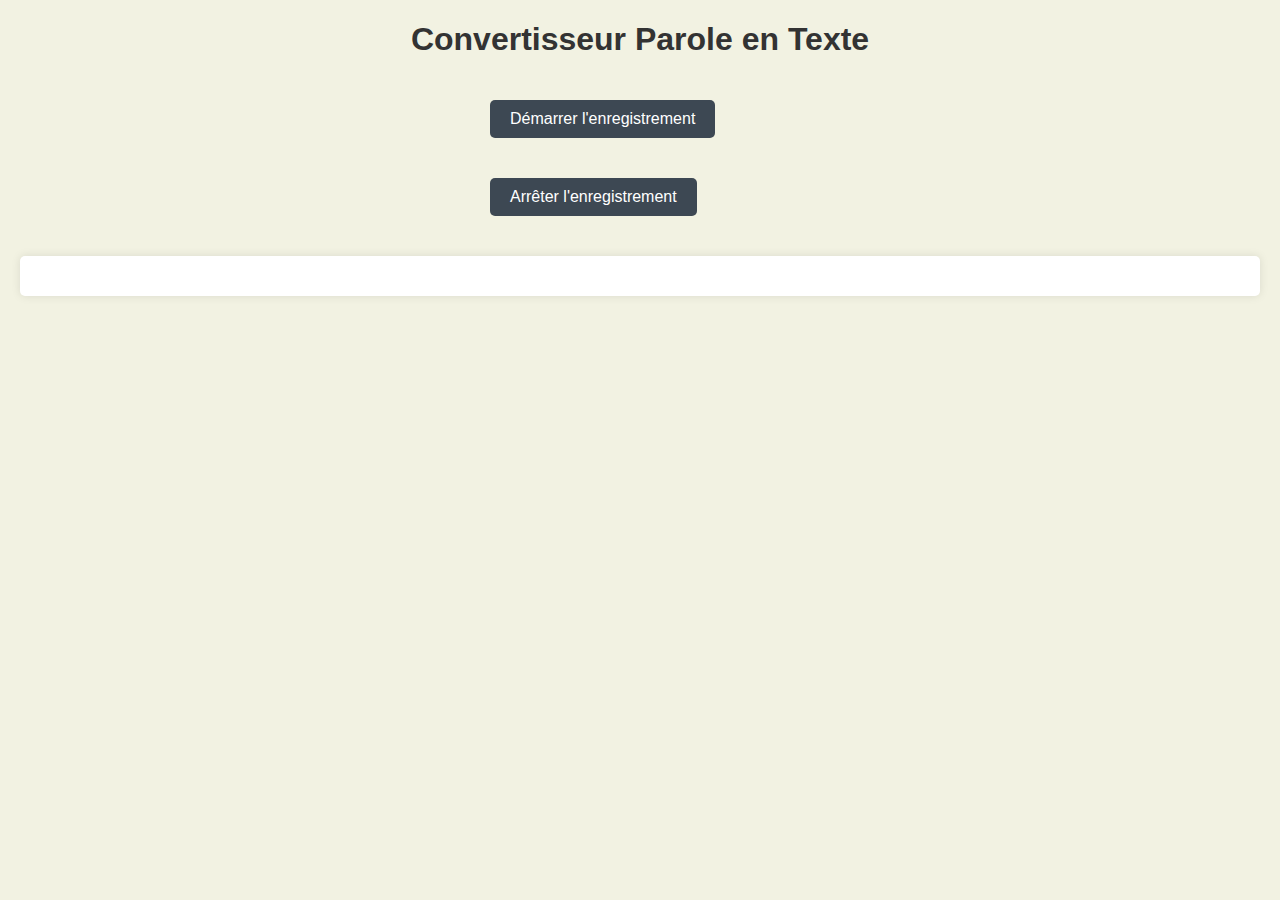
<file: Day2/index.html>
<!DOCTYPE html>
<html lang="en">
<head>
    <meta charset="UTF-8">
    <meta name="viewport" content="width=device-width, initial-scale=1.0">
    <title>Convertisseur Parole en Texte</title>
</head>
<body>
    <h1>Convertisseur Parole en Texte</h1>
    <button id="startButton">Démarrer l'enregistrement</button>
    <button id="stopButton">Arrêter l'enregistrement</button>
    
    <div id="error"></div>
    
    <div id="transcription"></div>
<style>
    body {
    font-family: Arial, sans-serif;
    margin: 0;
    padding: 0;
    background-color: #f2f2e2;
}

h1 {
    text-align: center;
    color: #333;
}

button {
    padding: 10px 20px;
    margin: 20px;
    margin-left: 490px;
    font-size: 16px;
    border: none;
    background-color: #3d4853;
    color: #fff;
    cursor: pointer;
    border-radius: 5px;
    text-align: center;
}

button:hover {
    background-color: #0056b3;
}

#error {
    color: red;
    text-align: center;
    margin-top: 20px;
}

#transcription {
    margin: 20px;
    padding: 20px;
    background-color: #fff;
    border-radius: 5px;
    box-shadow: 0 0 10px rgba(0, 0, 0, 0.1);
}

</style>
    <script src="script.js"></script>
</body>
</html>
</file>
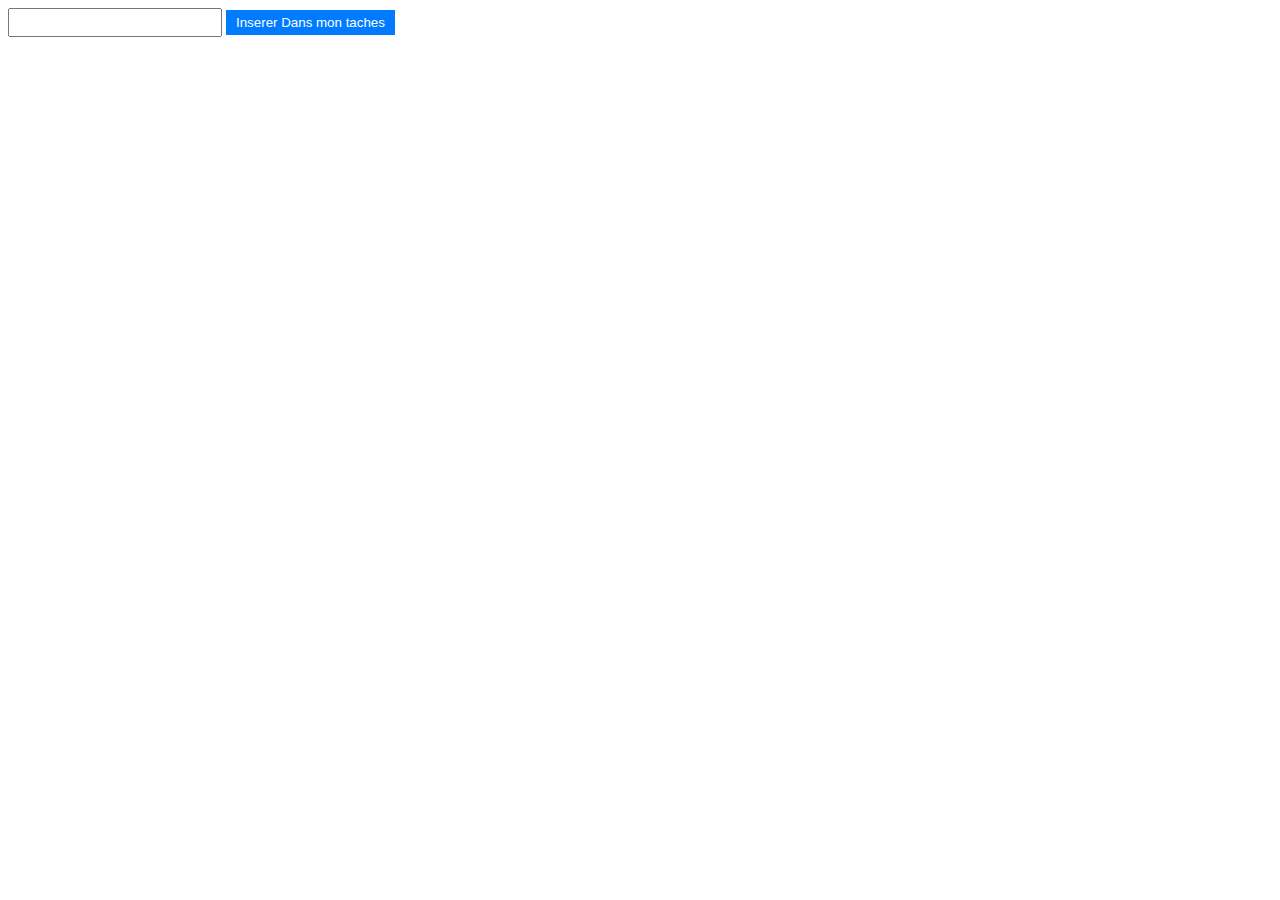
<file: Day3/index.html>
<!DOCTYPE html>
<html lang="en">
<head>
    <meta charset="UTF-8">
    <meta name="viewport" content="width=device-width, initial-scale=1.0">
    <link rel="stylesheet" href="index.css">
   
    <title>Todo list</title>
</head>
<body>
    <input type="text"  id="todo">
   <button id="AddBtn">Inserer Dans mon taches</button>
    <ul id="Alltodo"></ul>
    <script src="script.js"></script>
</body>
</html>
</file>
<file: Day3/index.css>
.endTask {
    text-decoration: line-through;
   
}

/* Style pour l'élément input */
#todo {
    margin-bottom: 10px;
    padding: 5px;
    width: 200px;
}

/* Style pour le bouton */
#AddBtn {
    padding: 5px 10px;
    background-color: #007bff; /* Bleu */
    color: #fff; /* Texte blanc */
    border: none;
    cursor: pointer;
}

/* Style pour la liste de tâches */
#Alltodo {
    list-style-type: none; /* Supprime les puces de la liste */
    padding: 0;
}

/* Style pour les éléments de la liste de tâches */
#Alltodo li {
    margin-bottom: 5px;
    padding: 5px;
    background-color: #f0f0f0; /* Couleur de fond gris clair */
}

/* Style pour les éléments de la liste de tâches complétées */
#Alltodo li.completed {
    text-decoration: line-through; /* Barré */
    color: #888; /* Texte gris pour les tâches complétées */
}
</file>
